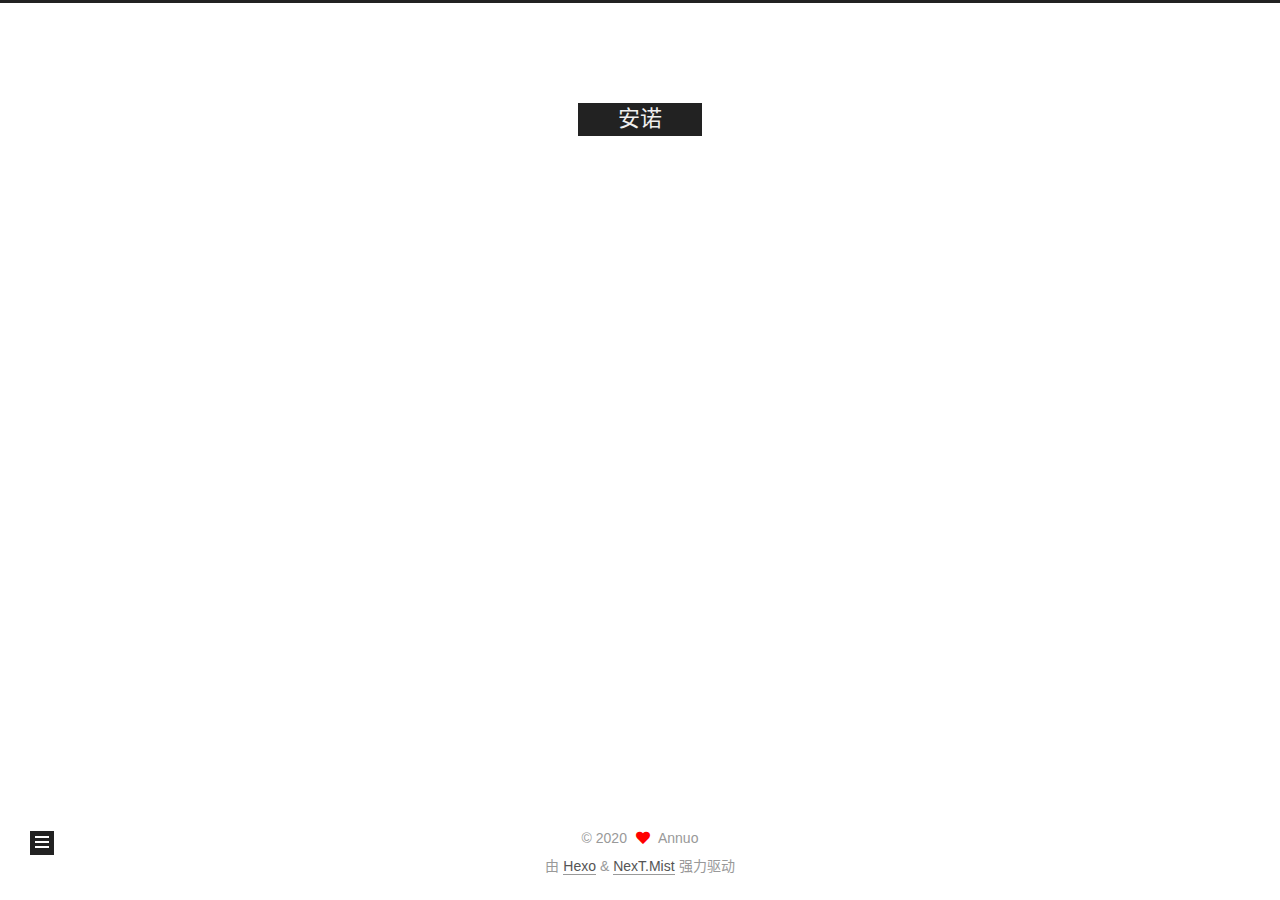
<file: archives/index.html>
<!DOCTYPE html>
<html lang="zh-CN">
<head>
  <meta charset="UTF-8">
<meta name="viewport" content="width=device-width, initial-scale=1, maximum-scale=2">
<meta name="theme-color" content="#222">
<meta name="generator" content="Hexo 4.2.1">
  <link rel="apple-touch-icon" sizes="180x180" href="/images/apple-touch-icon-next.png">
  <link rel="icon" type="image/png" sizes="32x32" href="/images/favicon-32x32-next.png">
  <link rel="icon" type="image/png" sizes="16x16" href="/images/favicon-16x16-next.png">
  <link rel="mask-icon" href="/images/logo.svg" color="#222">

<link rel="stylesheet" href="/css/main.css">


<link rel="stylesheet" href="/lib/font-awesome/css/all.min.css">

<script id="hexo-configurations">
    var NexT = window.NexT || {};
    var CONFIG = {"hostname":"yoursite.com","root":"/","scheme":"Mist","version":"7.8.0","exturl":false,"sidebar":{"position":"left","display":"post","padding":18,"offset":12,"onmobile":false},"copycode":{"enable":false,"show_result":false,"style":null},"back2top":{"enable":true,"sidebar":false,"scrollpercent":false},"bookmark":{"enable":false,"color":"#222","save":"auto"},"fancybox":false,"mediumzoom":false,"lazyload":false,"pangu":false,"comments":{"style":"tabs","active":null,"storage":true,"lazyload":false,"nav":null},"algolia":{"hits":{"per_page":10},"labels":{"input_placeholder":"Search for Posts","hits_empty":"We didn't find any results for the search: ${query}","hits_stats":"${hits} results found in ${time} ms"}},"localsearch":{"enable":false,"trigger":"auto","top_n_per_article":1,"unescape":false,"preload":false},"motion":{"enable":true,"async":false,"transition":{"post_block":"fadeIn","post_header":"slideDownIn","post_body":"slideDownIn","coll_header":"slideLeftIn","sidebar":"slideUpIn"}},"path":"search.xml"};
  </script>

  <meta name="description" content="Annuo&#39;s blogs">
<meta property="og:type" content="website">
<meta property="og:title" content="安诺">
<meta property="og:url" content="http://yoursite.com/archives/index.html">
<meta property="og:site_name" content="安诺">
<meta property="og:description" content="Annuo&#39;s blogs">
<meta property="og:locale" content="zh_CN">
<meta property="article:author" content="Annuo">
<meta name="twitter:card" content="summary">

<link rel="canonical" href="http://yoursite.com/archives/">


<script id="page-configurations">
  // https://hexo.io/docs/variables.html
  CONFIG.page = {
    sidebar: "",
    isHome : false,
    isPost : false,
    lang   : 'zh-CN'
  };
</script>

  <title>归档 | 安诺</title>
  






  <noscript>
  <style>
  .use-motion .brand,
  .use-motion .menu-item,
  .sidebar-inner,
  .use-motion .post-block,
  .use-motion .pagination,
  .use-motion .comments,
  .use-motion .post-header,
  .use-motion .post-body,
  .use-motion .collection-header { opacity: initial; }

  .use-motion .site-title,
  .use-motion .site-subtitle {
    opacity: initial;
    top: initial;
  }

  .use-motion .logo-line-before i { left: initial; }
  .use-motion .logo-line-after i { right: initial; }
  </style>
</noscript>

</head>

<body itemscope itemtype="http://schema.org/WebPage">
  <div class="container use-motion">
    <div class="headband"></div>

    <header class="header" itemscope itemtype="http://schema.org/WPHeader">
      <div class="header-inner"><div class="site-brand-container">
  <div class="site-nav-toggle">
    <div class="toggle" aria-label="切换导航栏">
      <span class="toggle-line toggle-line-first"></span>
      <span class="toggle-line toggle-line-middle"></span>
      <span class="toggle-line toggle-line-last"></span>
    </div>
  </div>

  <div class="site-meta">

    <a href="/" class="brand" rel="start">
      <span class="logo-line-before"><i></i></span>
      <h1 class="site-title">安诺</h1>
      <span class="logo-line-after"><i></i></span>
    </a>
  </div>

  <div class="site-nav-right">
    <div class="toggle popup-trigger">
    </div>
  </div>
</div>




<nav class="site-nav">
  <ul id="menu" class="main-menu menu">
        <li class="menu-item menu-item-home">

    <a href="/" rel="section"><i class="fa fa-home fa-fw"></i>首页</a>

  </li>
        <li class="menu-item menu-item-about">

    <a href="/about/" rel="section"><i class="fa fa-user fa-fw"></i>关于</a>

  </li>
        <li class="menu-item menu-item-tags">

    <a href="/tags/" rel="section"><i class="fa fa-tags fa-fw"></i>标签</a>

  </li>
        <li class="menu-item menu-item-categories">

    <a href="/categories/" rel="section"><i class="fa fa-th fa-fw"></i>分类</a>

  </li>
        <li class="menu-item menu-item-archives">

    <a href="/archives/" rel="section"><i class="fa fa-archive fa-fw"></i>归档</a>

  </li>
        <li class="menu-item menu-item-schedule">

    <a href="/schedule/" rel="section"><i class="fa fa-calendar fa-fw"></i>日程表</a>

  </li>
        <li class="menu-item menu-item-sitemap">

    <a href="/sitemap.xml" rel="section"><i class="fa fa-sitemap fa-fw"></i>站点地图</a>

  </li>
        <li class="menu-item menu-item-commonweal">

    <a href="/404/" rel="section"><i class="fa fa-heartbeat fa-fw"></i>公益 404</a>

  </li>
  </ul>
</nav>




</div>
    </header>

    
  <div class="back-to-top">
    <i class="fa fa-arrow-up"></i>
    <span>0%</span>
  </div>


    <main class="main">
      <div class="main-inner">
        <div class="content-wrap">
          

          <div class="content archive">
            

  
  
  
  <div class="post-block">
    <div class="posts-collapse">
      <div class="collection-title">
        <span class="collection-header">嗯..! 目前共计 1 篇日志。 继续努力。</span>
      </div>

      
    <div class="collection-year">
      <span class="collection-header">2020</span>
    </div>

  <article itemscope itemtype="http://schema.org/Article">
    <header class="post-header">

      <div class="post-meta">
        <time itemprop="dateCreated"
              datetime="2020-07-15T14:08:17+08:00"
              content="2020-07-15">
          07-15
        </time>
      </div>

      <div class="post-title">
          <a class="post-title-link" href="/2020/07/15/flutter%E5%B0%8F%E6%8A%80%E5%B7%A7/" itemprop="url">
            <span itemprop="name">flutter小技巧(译)</span>
          </a>
      </div>

    </header>
  </article>


    </div>
  </div>
  
  
  

  



          </div>
          

<script>
  window.addEventListener('tabs:register', () => {
    let { activeClass } = CONFIG.comments;
    if (CONFIG.comments.storage) {
      activeClass = localStorage.getItem('comments_active') || activeClass;
    }
    if (activeClass) {
      let activeTab = document.querySelector(`a[href="#comment-${activeClass}"]`);
      if (activeTab) {
        activeTab.click();
      }
    }
  });
  if (CONFIG.comments.storage) {
    window.addEventListener('tabs:click', event => {
      if (!event.target.matches('.tabs-comment .tab-content .tab-pane')) return;
      let commentClass = event.target.classList[1];
      localStorage.setItem('comments_active', commentClass);
    });
  }
</script>

        </div>
          
  
  <div class="toggle sidebar-toggle">
    <span class="toggle-line toggle-line-first"></span>
    <span class="toggle-line toggle-line-middle"></span>
    <span class="toggle-line toggle-line-last"></span>
  </div>

  <aside class="sidebar">
    <div class="sidebar-inner">

      <ul class="sidebar-nav motion-element">
        <li class="sidebar-nav-toc">
          文章目录
        </li>
        <li class="sidebar-nav-overview">
          站点概览
        </li>
      </ul>

      <!--noindex-->
      <div class="post-toc-wrap sidebar-panel">
      </div>
      <!--/noindex-->

      <div class="site-overview-wrap sidebar-panel">
        <div class="site-author motion-element" itemprop="author" itemscope itemtype="http://schema.org/Person">
  <p class="site-author-name" itemprop="name">Annuo</p>
  <div class="site-description" itemprop="description">Annuo's blogs</div>
</div>
<div class="site-state-wrap motion-element">
  <nav class="site-state">
      <div class="site-state-item site-state-posts">
          <a href="/archives/">
        
          <span class="site-state-item-count">1</span>
          <span class="site-state-item-name">日志</span>
        </a>
      </div>
  </nav>
</div>
  <div class="links-of-author motion-element">
      <span class="links-of-author-item">
        <a href="https://github.com/haoqiangyu" title="GitHub → https:&#x2F;&#x2F;github.com&#x2F;haoqiangyu" rel="noopener" target="_blank"><i class="fab fa-github fa-fw"></i></a>
      </span>
      <span class="links-of-author-item">
        <a href="mailto:1140530652@qq.com" title="E-Mail → mailto:1140530652@qq.com" rel="noopener" target="_blank"><i class="fa fa-envelope fa-fw"></i></a>
      </span>
  </div>



      </div>

    </div>
  </aside>
  <div id="sidebar-dimmer"></div>


      </div>
    </main>

    <footer class="footer">
      <div class="footer-inner">
        

        

<div class="copyright">
  
  &copy; 
  <span itemprop="copyrightYear">2020</span>
  <span class="with-love">
    <i class="fa fa-heart"></i>
  </span>
  <span class="author" itemprop="copyrightHolder">Annuo</span>
</div>
  <div class="powered-by">由 <a href="https://hexo.io/" class="theme-link" rel="noopener" target="_blank">Hexo</a> & <a href="https://mist.theme-next.org/" class="theme-link" rel="noopener" target="_blank">NexT.Mist</a> 强力驱动
  </div>

        








      </div>
    </footer>
  </div>

  
  <script src="/lib/anime.min.js"></script>
  <script src="/lib/velocity/velocity.min.js"></script>
  <script src="/lib/velocity/velocity.ui.min.js"></script>

<script src="/js/utils.js"></script>

<script src="/js/motion.js"></script>


<script src="/js/schemes/muse.js"></script>


<script src="/js/next-boot.js"></script>




  















  

  

</body>
</html>
</file>
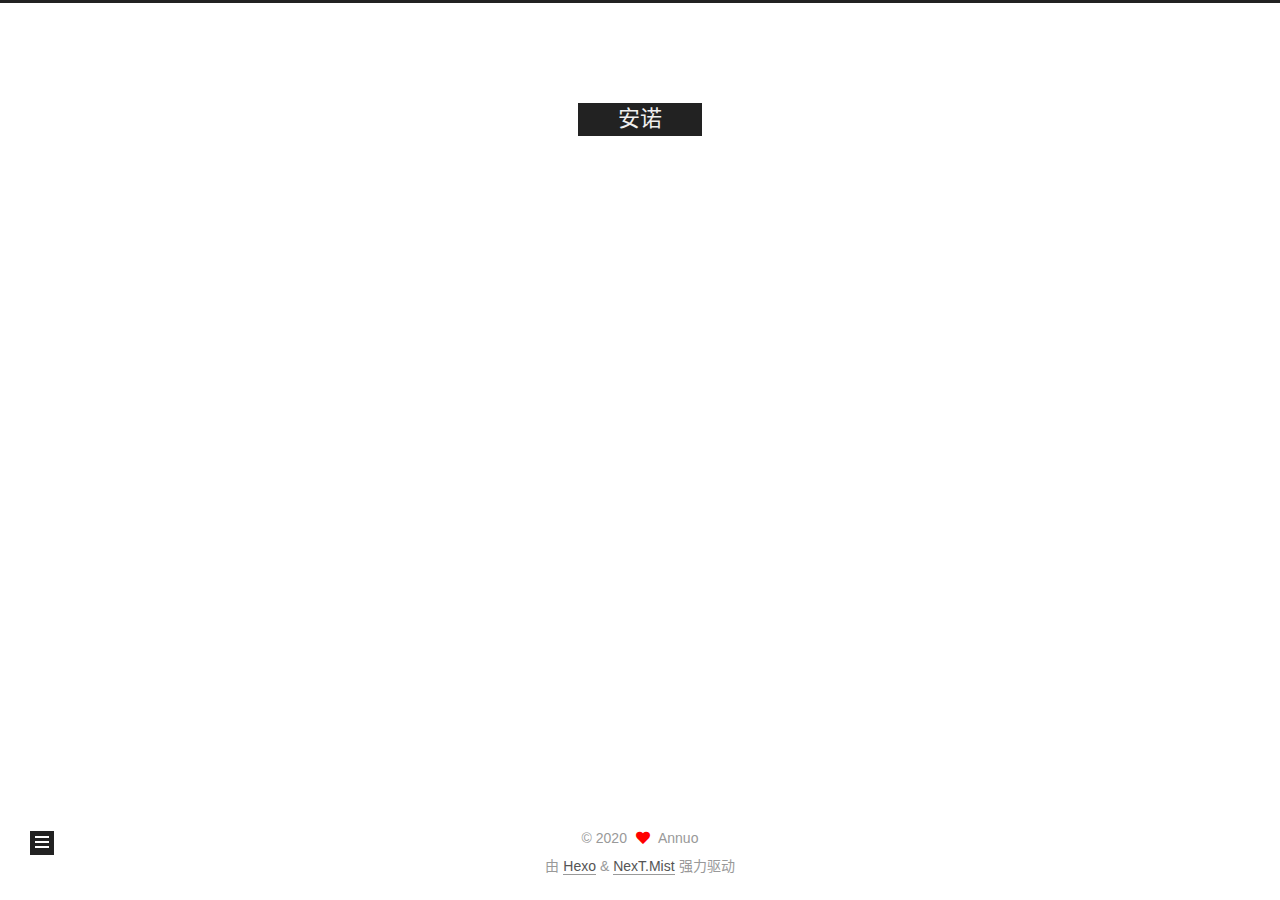
<file: archives/2020/index.html>
<!DOCTYPE html>
<html lang="zh-CN">
<head>
  <meta charset="UTF-8">
<meta name="viewport" content="width=device-width, initial-scale=1, maximum-scale=2">
<meta name="theme-color" content="#222">
<meta name="generator" content="Hexo 4.2.1">
  <link rel="apple-touch-icon" sizes="180x180" href="/images/apple-touch-icon-next.png">
  <link rel="icon" type="image/png" sizes="32x32" href="/images/favicon-32x32-next.png">
  <link rel="icon" type="image/png" sizes="16x16" href="/images/favicon-16x16-next.png">
  <link rel="mask-icon" href="/images/logo.svg" color="#222">

<link rel="stylesheet" href="/css/main.css">


<link rel="stylesheet" href="/lib/font-awesome/css/all.min.css">

<script id="hexo-configurations">
    var NexT = window.NexT || {};
    var CONFIG = {"hostname":"yoursite.com","root":"/","scheme":"Mist","version":"7.8.0","exturl":false,"sidebar":{"position":"left","display":"post","padding":18,"offset":12,"onmobile":false},"copycode":{"enable":false,"show_result":false,"style":null},"back2top":{"enable":true,"sidebar":false,"scrollpercent":false},"bookmark":{"enable":false,"color":"#222","save":"auto"},"fancybox":false,"mediumzoom":false,"lazyload":false,"pangu":false,"comments":{"style":"tabs","active":null,"storage":true,"lazyload":false,"nav":null},"algolia":{"hits":{"per_page":10},"labels":{"input_placeholder":"Search for Posts","hits_empty":"We didn't find any results for the search: ${query}","hits_stats":"${hits} results found in ${time} ms"}},"localsearch":{"enable":false,"trigger":"auto","top_n_per_article":1,"unescape":false,"preload":false},"motion":{"enable":true,"async":false,"transition":{"post_block":"fadeIn","post_header":"slideDownIn","post_body":"slideDownIn","coll_header":"slideLeftIn","sidebar":"slideUpIn"}},"path":"search.xml"};
  </script>

  <meta name="description" content="Annuo&#39;s blogs">
<meta property="og:type" content="website">
<meta property="og:title" content="安诺">
<meta property="og:url" content="http://yoursite.com/archives/2020/index.html">
<meta property="og:site_name" content="安诺">
<meta property="og:description" content="Annuo&#39;s blogs">
<meta property="og:locale" content="zh_CN">
<meta property="article:author" content="Annuo">
<meta name="twitter:card" content="summary">

<link rel="canonical" href="http://yoursite.com/archives/2020/">


<script id="page-configurations">
  // https://hexo.io/docs/variables.html
  CONFIG.page = {
    sidebar: "",
    isHome : false,
    isPost : false,
    lang   : 'zh-CN'
  };
</script>

  <title>归档 | 安诺</title>
  






  <noscript>
  <style>
  .use-motion .brand,
  .use-motion .menu-item,
  .sidebar-inner,
  .use-motion .post-block,
  .use-motion .pagination,
  .use-motion .comments,
  .use-motion .post-header,
  .use-motion .post-body,
  .use-motion .collection-header { opacity: initial; }

  .use-motion .site-title,
  .use-motion .site-subtitle {
    opacity: initial;
    top: initial;
  }

  .use-motion .logo-line-before i { left: initial; }
  .use-motion .logo-line-after i { right: initial; }
  </style>
</noscript>

</head>

<body itemscope itemtype="http://schema.org/WebPage">
  <div class="container use-motion">
    <div class="headband"></div>

    <header class="header" itemscope itemtype="http://schema.org/WPHeader">
      <div class="header-inner"><div class="site-brand-container">
  <div class="site-nav-toggle">
    <div class="toggle" aria-label="切换导航栏">
      <span class="toggle-line toggle-line-first"></span>
      <span class="toggle-line toggle-line-middle"></span>
      <span class="toggle-line toggle-line-last"></span>
    </div>
  </div>

  <div class="site-meta">

    <a href="/" class="brand" rel="start">
      <span class="logo-line-before"><i></i></span>
      <h1 class="site-title">安诺</h1>
      <span class="logo-line-after"><i></i></span>
    </a>
  </div>

  <div class="site-nav-right">
    <div class="toggle popup-trigger">
    </div>
  </div>
</div>




<nav class="site-nav">
  <ul id="menu" class="main-menu menu">
        <li class="menu-item menu-item-home">

    <a href="/" rel="section"><i class="fa fa-home fa-fw"></i>首页</a>

  </li>
        <li class="menu-item menu-item-about">

    <a href="/about/" rel="section"><i class="fa fa-user fa-fw"></i>关于</a>

  </li>
        <li class="menu-item menu-item-tags">

    <a href="/tags/" rel="section"><i class="fa fa-tags fa-fw"></i>标签</a>

  </li>
        <li class="menu-item menu-item-categories">

    <a href="/categories/" rel="section"><i class="fa fa-th fa-fw"></i>分类</a>

  </li>
        <li class="menu-item menu-item-archives">

    <a href="/archives/" rel="section"><i class="fa fa-archive fa-fw"></i>归档</a>

  </li>
        <li class="menu-item menu-item-schedule">

    <a href="/schedule/" rel="section"><i class="fa fa-calendar fa-fw"></i>日程表</a>

  </li>
        <li class="menu-item menu-item-sitemap">

    <a href="/sitemap.xml" rel="section"><i class="fa fa-sitemap fa-fw"></i>站点地图</a>

  </li>
        <li class="menu-item menu-item-commonweal">

    <a href="/404/" rel="section"><i class="fa fa-heartbeat fa-fw"></i>公益 404</a>

  </li>
  </ul>
</nav>




</div>
    </header>

    
  <div class="back-to-top">
    <i class="fa fa-arrow-up"></i>
    <span>0%</span>
  </div>


    <main class="main">
      <div class="main-inner">
        <div class="content-wrap">
          

          <div class="content archive">
            

  
  
  
  <div class="post-block">
    <div class="posts-collapse">
      <div class="collection-title">
        <span class="collection-header">嗯..! 目前共计 1 篇日志。 继续努力。</span>
      </div>

      
    <div class="collection-year">
      <span class="collection-header">2020</span>
    </div>

  <article itemscope itemtype="http://schema.org/Article">
    <header class="post-header">

      <div class="post-meta">
        <time itemprop="dateCreated"
              datetime="2020-07-15T14:08:17+08:00"
              content="2020-07-15">
          07-15
        </time>
      </div>

      <div class="post-title">
          <a class="post-title-link" href="/2020/07/15/flutter%E5%B0%8F%E6%8A%80%E5%B7%A7/" itemprop="url">
            <span itemprop="name">flutter小技巧(译)</span>
          </a>
      </div>

    </header>
  </article>


    </div>
  </div>
  
  
  

  



          </div>
          

<script>
  window.addEventListener('tabs:register', () => {
    let { activeClass } = CONFIG.comments;
    if (CONFIG.comments.storage) {
      activeClass = localStorage.getItem('comments_active') || activeClass;
    }
    if (activeClass) {
      let activeTab = document.querySelector(`a[href="#comment-${activeClass}"]`);
      if (activeTab) {
        activeTab.click();
      }
    }
  });
  if (CONFIG.comments.storage) {
    window.addEventListener('tabs:click', event => {
      if (!event.target.matches('.tabs-comment .tab-content .tab-pane')) return;
      let commentClass = event.target.classList[1];
      localStorage.setItem('comments_active', commentClass);
    });
  }
</script>

        </div>
          
  
  <div class="toggle sidebar-toggle">
    <span class="toggle-line toggle-line-first"></span>
    <span class="toggle-line toggle-line-middle"></span>
    <span class="toggle-line toggle-line-last"></span>
  </div>

  <aside class="sidebar">
    <div class="sidebar-inner">

      <ul class="sidebar-nav motion-element">
        <li class="sidebar-nav-toc">
          文章目录
        </li>
        <li class="sidebar-nav-overview">
          站点概览
        </li>
      </ul>

      <!--noindex-->
      <div class="post-toc-wrap sidebar-panel">
      </div>
      <!--/noindex-->

      <div class="site-overview-wrap sidebar-panel">
        <div class="site-author motion-element" itemprop="author" itemscope itemtype="http://schema.org/Person">
  <p class="site-author-name" itemprop="name">Annuo</p>
  <div class="site-description" itemprop="description">Annuo's blogs</div>
</div>
<div class="site-state-wrap motion-element">
  <nav class="site-state">
      <div class="site-state-item site-state-posts">
          <a href="/archives/">
        
          <span class="site-state-item-count">1</span>
          <span class="site-state-item-name">日志</span>
        </a>
      </div>
  </nav>
</div>
  <div class="links-of-author motion-element">
      <span class="links-of-author-item">
        <a href="https://github.com/haoqiangyu" title="GitHub → https:&#x2F;&#x2F;github.com&#x2F;haoqiangyu" rel="noopener" target="_blank"><i class="fab fa-github fa-fw"></i></a>
      </span>
      <span class="links-of-author-item">
        <a href="mailto:1140530652@qq.com" title="E-Mail → mailto:1140530652@qq.com" rel="noopener" target="_blank"><i class="fa fa-envelope fa-fw"></i></a>
      </span>
  </div>



      </div>

    </div>
  </aside>
  <div id="sidebar-dimmer"></div>


      </div>
    </main>

    <footer class="footer">
      <div class="footer-inner">
        

        

<div class="copyright">
  
  &copy; 
  <span itemprop="copyrightYear">2020</span>
  <span class="with-love">
    <i class="fa fa-heart"></i>
  </span>
  <span class="author" itemprop="copyrightHolder">Annuo</span>
</div>
  <div class="powered-by">由 <a href="https://hexo.io/" class="theme-link" rel="noopener" target="_blank">Hexo</a> & <a href="https://mist.theme-next.org/" class="theme-link" rel="noopener" target="_blank">NexT.Mist</a> 强力驱动
  </div>

        








      </div>
    </footer>
  </div>

  
  <script src="/lib/anime.min.js"></script>
  <script src="/lib/velocity/velocity.min.js"></script>
  <script src="/lib/velocity/velocity.ui.min.js"></script>

<script src="/js/utils.js"></script>

<script src="/js/motion.js"></script>


<script src="/js/schemes/muse.js"></script>


<script src="/js/next-boot.js"></script>




  















  

  

</body>
</html>
</file>
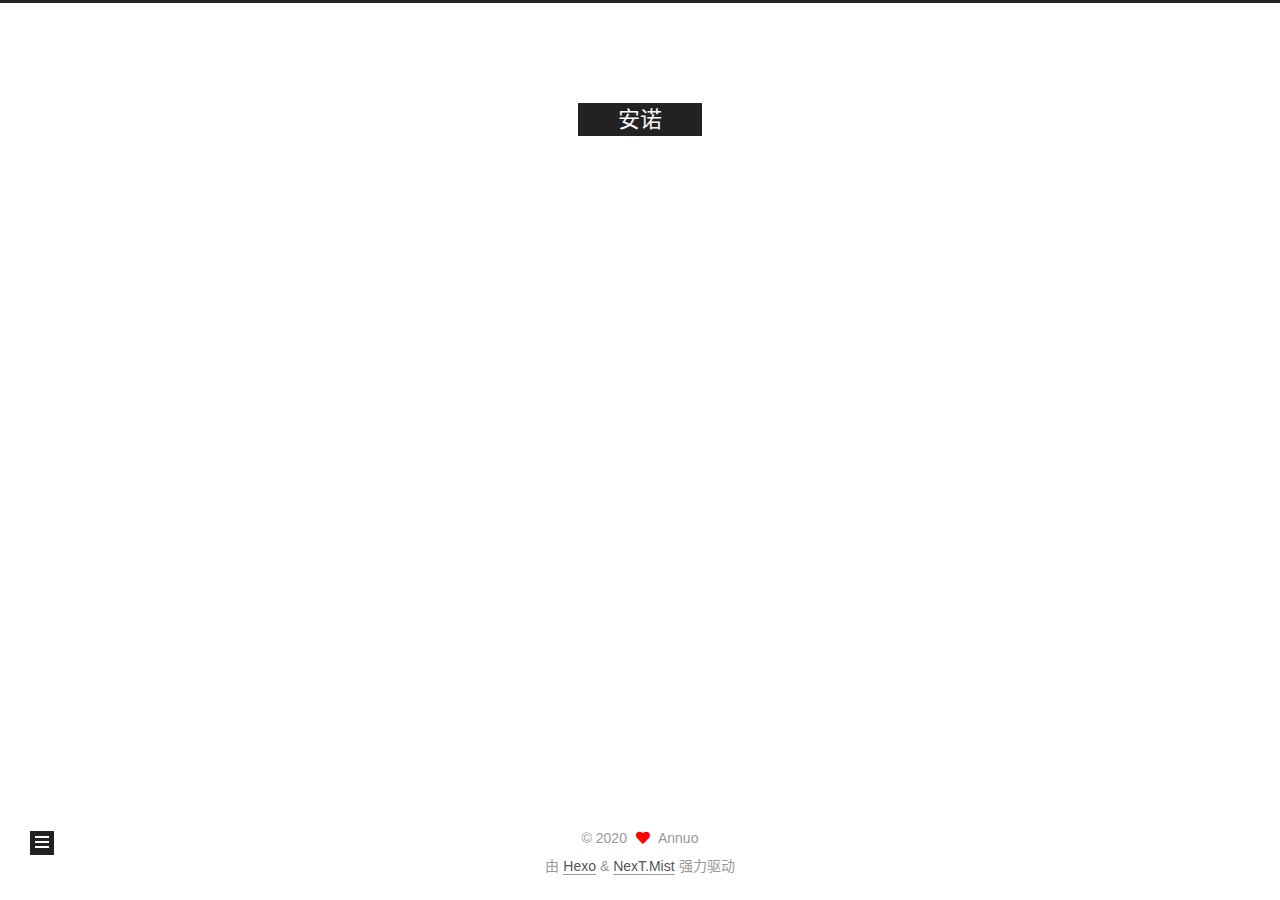
<file: archives/2020/07/index.html>
<!DOCTYPE html>
<html lang="zh-CN">
<head>
  <meta charset="UTF-8">
<meta name="viewport" content="width=device-width, initial-scale=1, maximum-scale=2">
<meta name="theme-color" content="#222">
<meta name="generator" content="Hexo 4.2.1">
  <link rel="apple-touch-icon" sizes="180x180" href="/images/apple-touch-icon-next.png">
  <link rel="icon" type="image/png" sizes="32x32" href="/images/favicon-32x32-next.png">
  <link rel="icon" type="image/png" sizes="16x16" href="/images/favicon-16x16-next.png">
  <link rel="mask-icon" href="/images/logo.svg" color="#222">

<link rel="stylesheet" href="/css/main.css">


<link rel="stylesheet" href="/lib/font-awesome/css/all.min.css">

<script id="hexo-configurations">
    var NexT = window.NexT || {};
    var CONFIG = {"hostname":"yoursite.com","root":"/","scheme":"Mist","version":"7.8.0","exturl":false,"sidebar":{"position":"left","display":"post","padding":18,"offset":12,"onmobile":false},"copycode":{"enable":false,"show_result":false,"style":null},"back2top":{"enable":true,"sidebar":false,"scrollpercent":false},"bookmark":{"enable":false,"color":"#222","save":"auto"},"fancybox":false,"mediumzoom":false,"lazyload":false,"pangu":false,"comments":{"style":"tabs","active":null,"storage":true,"lazyload":false,"nav":null},"algolia":{"hits":{"per_page":10},"labels":{"input_placeholder":"Search for Posts","hits_empty":"We didn't find any results for the search: ${query}","hits_stats":"${hits} results found in ${time} ms"}},"localsearch":{"enable":false,"trigger":"auto","top_n_per_article":1,"unescape":false,"preload":false},"motion":{"enable":true,"async":false,"transition":{"post_block":"fadeIn","post_header":"slideDownIn","post_body":"slideDownIn","coll_header":"slideLeftIn","sidebar":"slideUpIn"}},"path":"search.xml"};
  </script>

  <meta name="description" content="Annuo&#39;s blogs">
<meta property="og:type" content="website">
<meta property="og:title" content="安诺">
<meta property="og:url" content="http://yoursite.com/archives/2020/07/index.html">
<meta property="og:site_name" content="安诺">
<meta property="og:description" content="Annuo&#39;s blogs">
<meta property="og:locale" content="zh_CN">
<meta property="article:author" content="Annuo">
<meta name="twitter:card" content="summary">

<link rel="canonical" href="http://yoursite.com/archives/2020/07/">


<script id="page-configurations">
  // https://hexo.io/docs/variables.html
  CONFIG.page = {
    sidebar: "",
    isHome : false,
    isPost : false,
    lang   : 'zh-CN'
  };
</script>

  <title>归档 | 安诺</title>
  






  <noscript>
  <style>
  .use-motion .brand,
  .use-motion .menu-item,
  .sidebar-inner,
  .use-motion .post-block,
  .use-motion .pagination,
  .use-motion .comments,
  .use-motion .post-header,
  .use-motion .post-body,
  .use-motion .collection-header { opacity: initial; }

  .use-motion .site-title,
  .use-motion .site-subtitle {
    opacity: initial;
    top: initial;
  }

  .use-motion .logo-line-before i { left: initial; }
  .use-motion .logo-line-after i { right: initial; }
  </style>
</noscript>

</head>

<body itemscope itemtype="http://schema.org/WebPage">
  <div class="container use-motion">
    <div class="headband"></div>

    <header class="header" itemscope itemtype="http://schema.org/WPHeader">
      <div class="header-inner"><div class="site-brand-container">
  <div class="site-nav-toggle">
    <div class="toggle" aria-label="切换导航栏">
      <span class="toggle-line toggle-line-first"></span>
      <span class="toggle-line toggle-line-middle"></span>
      <span class="toggle-line toggle-line-last"></span>
    </div>
  </div>

  <div class="site-meta">

    <a href="/" class="brand" rel="start">
      <span class="logo-line-before"><i></i></span>
      <h1 class="site-title">安诺</h1>
      <span class="logo-line-after"><i></i></span>
    </a>
  </div>

  <div class="site-nav-right">
    <div class="toggle popup-trigger">
    </div>
  </div>
</div>




<nav class="site-nav">
  <ul id="menu" class="main-menu menu">
        <li class="menu-item menu-item-home">

    <a href="/" rel="section"><i class="fa fa-home fa-fw"></i>首页</a>

  </li>
        <li class="menu-item menu-item-about">

    <a href="/about/" rel="section"><i class="fa fa-user fa-fw"></i>关于</a>

  </li>
        <li class="menu-item menu-item-tags">

    <a href="/tags/" rel="section"><i class="fa fa-tags fa-fw"></i>标签</a>

  </li>
        <li class="menu-item menu-item-categories">

    <a href="/categories/" rel="section"><i class="fa fa-th fa-fw"></i>分类</a>

  </li>
        <li class="menu-item menu-item-archives">

    <a href="/archives/" rel="section"><i class="fa fa-archive fa-fw"></i>归档</a>

  </li>
        <li class="menu-item menu-item-schedule">

    <a href="/schedule/" rel="section"><i class="fa fa-calendar fa-fw"></i>日程表</a>

  </li>
        <li class="menu-item menu-item-sitemap">

    <a href="/sitemap.xml" rel="section"><i class="fa fa-sitemap fa-fw"></i>站点地图</a>

  </li>
        <li class="menu-item menu-item-commonweal">

    <a href="/404/" rel="section"><i class="fa fa-heartbeat fa-fw"></i>公益 404</a>

  </li>
  </ul>
</nav>




</div>
    </header>

    
  <div class="back-to-top">
    <i class="fa fa-arrow-up"></i>
    <span>0%</span>
  </div>


    <main class="main">
      <div class="main-inner">
        <div class="content-wrap">
          

          <div class="content archive">
            

  
  
  
  <div class="post-block">
    <div class="posts-collapse">
      <div class="collection-title">
        <span class="collection-header">嗯..! 目前共计 1 篇日志。 继续努力。</span>
      </div>

      
    <div class="collection-year">
      <span class="collection-header">2020</span>
    </div>

  <article itemscope itemtype="http://schema.org/Article">
    <header class="post-header">

      <div class="post-meta">
        <time itemprop="dateCreated"
              datetime="2020-07-15T14:08:17+08:00"
              content="2020-07-15">
          07-15
        </time>
      </div>

      <div class="post-title">
          <a class="post-title-link" href="/2020/07/15/flutter%E5%B0%8F%E6%8A%80%E5%B7%A7/" itemprop="url">
            <span itemprop="name">flutter小技巧(译)</span>
          </a>
      </div>

    </header>
  </article>


    </div>
  </div>
  
  
  

  



          </div>
          

<script>
  window.addEventListener('tabs:register', () => {
    let { activeClass } = CONFIG.comments;
    if (CONFIG.comments.storage) {
      activeClass = localStorage.getItem('comments_active') || activeClass;
    }
    if (activeClass) {
      let activeTab = document.querySelector(`a[href="#comment-${activeClass}"]`);
      if (activeTab) {
        activeTab.click();
      }
    }
  });
  if (CONFIG.comments.storage) {
    window.addEventListener('tabs:click', event => {
      if (!event.target.matches('.tabs-comment .tab-content .tab-pane')) return;
      let commentClass = event.target.classList[1];
      localStorage.setItem('comments_active', commentClass);
    });
  }
</script>

        </div>
          
  
  <div class="toggle sidebar-toggle">
    <span class="toggle-line toggle-line-first"></span>
    <span class="toggle-line toggle-line-middle"></span>
    <span class="toggle-line toggle-line-last"></span>
  </div>

  <aside class="sidebar">
    <div class="sidebar-inner">

      <ul class="sidebar-nav motion-element">
        <li class="sidebar-nav-toc">
          文章目录
        </li>
        <li class="sidebar-nav-overview">
          站点概览
        </li>
      </ul>

      <!--noindex-->
      <div class="post-toc-wrap sidebar-panel">
      </div>
      <!--/noindex-->

      <div class="site-overview-wrap sidebar-panel">
        <div class="site-author motion-element" itemprop="author" itemscope itemtype="http://schema.org/Person">
  <p class="site-author-name" itemprop="name">Annuo</p>
  <div class="site-description" itemprop="description">Annuo's blogs</div>
</div>
<div class="site-state-wrap motion-element">
  <nav class="site-state">
      <div class="site-state-item site-state-posts">
          <a href="/archives/">
        
          <span class="site-state-item-count">1</span>
          <span class="site-state-item-name">日志</span>
        </a>
      </div>
  </nav>
</div>
  <div class="links-of-author motion-element">
      <span class="links-of-author-item">
        <a href="https://github.com/haoqiangyu" title="GitHub → https:&#x2F;&#x2F;github.com&#x2F;haoqiangyu" rel="noopener" target="_blank"><i class="fab fa-github fa-fw"></i></a>
      </span>
      <span class="links-of-author-item">
        <a href="mailto:1140530652@qq.com" title="E-Mail → mailto:1140530652@qq.com" rel="noopener" target="_blank"><i class="fa fa-envelope fa-fw"></i></a>
      </span>
  </div>



      </div>

    </div>
  </aside>
  <div id="sidebar-dimmer"></div>


      </div>
    </main>

    <footer class="footer">
      <div class="footer-inner">
        

        

<div class="copyright">
  
  &copy; 
  <span itemprop="copyrightYear">2020</span>
  <span class="with-love">
    <i class="fa fa-heart"></i>
  </span>
  <span class="author" itemprop="copyrightHolder">Annuo</span>
</div>
  <div class="powered-by">由 <a href="https://hexo.io/" class="theme-link" rel="noopener" target="_blank">Hexo</a> & <a href="https://mist.theme-next.org/" class="theme-link" rel="noopener" target="_blank">NexT.Mist</a> 强力驱动
  </div>

        








      </div>
    </footer>
  </div>

  
  <script src="/lib/anime.min.js"></script>
  <script src="/lib/velocity/velocity.min.js"></script>
  <script src="/lib/velocity/velocity.ui.min.js"></script>

<script src="/js/utils.js"></script>

<script src="/js/motion.js"></script>


<script src="/js/schemes/muse.js"></script>


<script src="/js/next-boot.js"></script>




  















  

  

</body>
</html>
</file>
<file: css/main.css>
:root {
  --body-bg-color: #fff;
  --content-bg-color: #fff;
  --card-bg-color: #f5f5f5;
  --text-color: #555;
  --blockquote-color: #666;
  --link-color: #555;
  --link-hover-color: #222;
  --brand-color: #fff;
  --brand-hover-color: #fff;
  --table-row-odd-bg-color: #f9f9f9;
  --table-row-hover-bg-color: #f5f5f5;
  --menu-item-bg-color: #f5f5f5;
  --btn-default-bg: #222;
  --btn-default-color: #fff;
  --btn-default-border-color: #222;
  --btn-default-hover-bg: #fff;
  --btn-default-hover-color: #222;
  --btn-default-hover-border-color: #222;
}
html {
  line-height: 1.15; /* 1 */
  -webkit-text-size-adjust: 100%; /* 2 */
}
body {
  margin: 0;
}
main {
  display: block;
}
h1 {
  font-size: 2em;
  margin: 0.67em 0;
}
hr {
  box-sizing: content-box; /* 1 */
  height: 0; /* 1 */
  overflow: visible; /* 2 */
}
pre {
  font-family: monospace, monospace; /* 1 */
  font-size: 1em; /* 2 */
}
a {
  background: transparent;
}
abbr[title] {
  border-bottom: none; /* 1 */
  text-decoration: underline; /* 2 */
  text-decoration: underline dotted; /* 2 */
}
b,
strong {
  font-weight: bolder;
}
code,
kbd,
samp {
  font-family: monospace, monospace; /* 1 */
  font-size: 1em; /* 2 */
}
small {
  font-size: 80%;
}
sub,
sup {
  font-size: 75%;
  line-height: 0;
  position: relative;
  vertical-align: baseline;
}
sub {
  bottom: -0.25em;
}
sup {
  top: -0.5em;
}
img {
  border-style: none;
}
button,
input,
optgroup,
select,
textarea {
  font-family: inherit; /* 1 */
  font-size: 100%; /* 1 */
  line-height: 1.15; /* 1 */
  margin: 0; /* 2 */
}
button,
input {
/* 1 */
  overflow: visible;
}
button,
select {
/* 1 */
  text-transform: none;
}
button,
[type='button'],
[type='reset'],
[type='submit'] {
  -webkit-appearance: button;
}
button::-moz-focus-inner,
[type='button']::-moz-focus-inner,
[type='reset']::-moz-focus-inner,
[type='submit']::-moz-focus-inner {
  border-style: none;
  padding: 0;
}
button:-moz-focusring,
[type='button']:-moz-focusring,
[type='reset']:-moz-focusring,
[type='submit']:-moz-focusring {
  outline: 1px dotted ButtonText;
}
fieldset {
  padding: 0.35em 0.75em 0.625em;
}
legend {
  box-sizing: border-box; /* 1 */
  color: inherit; /* 2 */
  display: table; /* 1 */
  max-width: 100%; /* 1 */
  padding: 0; /* 3 */
  white-space: normal; /* 1 */
}
progress {
  vertical-align: baseline;
}
textarea {
  overflow: auto;
}
[type='checkbox'],
[type='radio'] {
  box-sizing: border-box; /* 1 */
  padding: 0; /* 2 */
}
[type='number']::-webkit-inner-spin-button,
[type='number']::-webkit-outer-spin-button {
  height: auto;
}
[type='search'] {
  outline-offset: -2px; /* 2 */
  -webkit-appearance: textfield; /* 1 */
}
[type='search']::-webkit-search-decoration {
  -webkit-appearance: none;
}
::-webkit-file-upload-button {
  font: inherit; /* 2 */
  -webkit-appearance: button; /* 1 */
}
details {
  display: block;
}
summary {
  display: list-item;
}
template {
  display: none;
}
[hidden] {
  display: none;
}
::selection {
  background: #262a30;
  color: #eee;
}
html,
body {
  height: 100%;
}
body {
  background: var(--body-bg-color);
  color: var(--text-color);
  font-family: 'Lato', "PingFang SC", "Microsoft YaHei", sans-serif;
  font-size: 1em;
  line-height: 2;
}
@media (max-width: 991px) {
  body {
    padding-left: 0 !important;
    padding-right: 0 !important;
  }
}
h1,
h2,
h3,
h4,
h5,
h6 {
  font-family: 'Lato', "PingFang SC", "Microsoft YaHei", sans-serif;
  font-weight: bold;
  line-height: 1.5;
  margin: 20px 0 15px;
}
h1 {
  font-size: 1.5em;
}
h2 {
  font-size: 1.375em;
}
h3 {
  font-size: 1.25em;
}
h4 {
  font-size: 1.125em;
}
h5 {
  font-size: 1em;
}
h6 {
  font-size: 0.875em;
}
p {
  margin: 0 0 20px 0;
}
a,
span.exturl {
  border-bottom: 1px solid #999;
  color: var(--link-color);
  outline: 0;
  text-decoration: none;
  overflow-wrap: break-word;
  word-wrap: break-word;
  cursor: pointer;
}
a:hover,
span.exturl:hover {
  border-bottom-color: var(--link-hover-color);
  color: var(--link-hover-color);
}
iframe,
img,
video {
  display: block;
  margin-left: auto;
  margin-right: auto;
  max-width: 100%;
}
hr {
  background-image: repeating-linear-gradient(-45deg, #ddd, #ddd 4px, transparent 4px, transparent 8px);
  border: 0;
  height: 3px;
  margin: 40px 0;
}
blockquote {
  border-left: 4px solid #ddd;
  color: var(--blockquote-color);
  margin: 0;
  padding: 0 15px;
}
blockquote cite::before {
  content: '-';
  padding: 0 5px;
}
dt {
  font-weight: bold;
}
dd {
  margin: 0;
  padding: 0;
}
kbd {
  background-color: #f5f5f5;
  background-image: linear-gradient(#eee, #fff, #eee);
  border: 1px solid #ccc;
  border-radius: 0.2em;
  box-shadow: 0.1em 0.1em 0.2em rgba(0,0,0,0.1);
  color: #555;
  font-family: inherit;
  padding: 0.1em 0.3em;
  white-space: nowrap;
}
.table-container {
  overflow: auto;
}
table {
  border-collapse: collapse;
  border-spacing: 0;
  font-size: 0.875em;
  margin: 0 0 20px 0;
  width: 100%;
}
tbody tr:nth-of-type(odd) {
  background: var(--table-row-odd-bg-color);
}
tbody tr:hover {
  background: var(--table-row-hover-bg-color);
}
caption,
th,
td {
  font-weight: normal;
  padding: 8px;
  vertical-align: middle;
}
th,
td {
  border: 1px solid #ddd;
  border-bottom: 3px solid #ddd;
}
th {
  font-weight: 700;
  padding-bottom: 10px;
}
td {
  border-bottom-width: 1px;
}
.btn {
  background: var(--btn-default-bg);
  border: 2px solid var(--btn-default-border-color);
  border-radius: 0;
  color: var(--btn-default-color);
  display: inline-block;
  font-size: 0.875em;
  line-height: 2;
  padding: 0 20px;
  text-decoration: none;
  transition-property: background-color;
  transition-delay: 0s;
  transition-duration: 0.2s;
  transition-timing-function: ease-in-out;
}
.btn:hover {
  background: var(--btn-default-hover-bg);
  border-color: var(--btn-default-hover-border-color);
  color: var(--btn-default-hover-color);
}
.btn + .btn {
  margin: 0 0 8px 8px;
}
.btn .fa-fw {
  text-align: left;
  width: 1.285714285714286em;
}
.toggle {
  line-height: 0;
}
.toggle .toggle-line {
  background: #fff;
  display: inline-block;
  height: 2px;
  left: 0;
  position: relative;
  top: 0;
  transition: all 0.4s;
  vertical-align: top;
  width: 100%;
}
.toggle .toggle-line:not(:first-child) {
  margin-top: 3px;
}
.toggle.toggle-arrow .toggle-line-first {
  left: 50%;
  top: 2px;
  transform: rotate(45deg);
  width: 50%;
}
.toggle.toggle-arrow .toggle-line-middle {
  left: 2px;
  width: 90%;
}
.toggle.toggle-arrow .toggle-line-last {
  left: 50%;
  top: -2px;
  transform: rotate(-45deg);
  width: 50%;
}
.toggle.toggle-close .toggle-line-first {
  transform: rotate(-45deg);
  top: 5px;
}
.toggle.toggle-close .toggle-line-middle {
  opacity: 0;
}
.toggle.toggle-close .toggle-line-last {
  transform: rotate(45deg);
  top: -5px;
}
.highlight,
pre {
  background: #f7f7f7;
  color: #4d4d4c;
  line-height: 1.6;
  margin: 0 auto 20px;
}
pre,
code {
  font-family: consolas, Menlo, monospace, "PingFang SC", "Microsoft YaHei";
}
code {
  background: #eee;
  border-radius: 3px;
  color: #555;
  padding: 2px 4px;
  overflow-wrap: break-word;
  word-wrap: break-word;
}
.highlight *::selection {
  background: #d6d6d6;
}
.highlight pre {
  border: 0;
  margin: 0;
  padding: 10px 0;
}
.highlight table {
  border: 0;
  margin: 0;
  width: auto;
}
.highlight td {
  border: 0;
  padding: 0;
}
.highlight figcaption {
  background: #eff2f3;
  color: #4d4d4c;
  display: flex;
  font-size: 0.875em;
  justify-content: space-between;
  line-height: 1.2;
  padding: 0.5em;
}
.highlight figcaption a {
  color: #4d4d4c;
}
.highlight figcaption a:hover {
  border-bottom-color: #4d4d4c;
}
.highlight .gutter {
  -moz-user-select: none;
  -ms-user-select: none;
  -webkit-user-select: none;
  user-select: none;
}
.highlight .gutter pre {
  background: #eff2f3;
  color: #869194;
  padding-left: 10px;
  padding-right: 10px;
  text-align: right;
}
.highlight .code pre {
  background: #f7f7f7;
  padding-left: 10px;
  width: 100%;
}
.gist table {
  width: auto;
}
.gist table td {
  border: 0;
}
pre {
  overflow: auto;
  padding: 10px;
}
pre code {
  background: none;
  color: #4d4d4c;
  font-size: 0.875em;
  padding: 0;
  text-shadow: none;
}
pre .deletion {
  background: #fdd;
}
pre .addition {
  background: #dfd;
}
pre .meta {
  color: #eab700;
  -moz-user-select: none;
  -ms-user-select: none;
  -webkit-user-select: none;
  user-select: none;
}
pre .comment {
  color: #8e908c;
}
pre .variable,
pre .attribute,
pre .tag,
pre .name,
pre .regexp,
pre .ruby .constant,
pre .xml .tag .title,
pre .xml .pi,
pre .xml .doctype,
pre .html .doctype,
pre .css .id,
pre .css .class,
pre .css .pseudo {
  color: #c82829;
}
pre .number,
pre .preprocessor,
pre .built_in,
pre .builtin-name,
pre .literal,
pre .params,
pre .constant,
pre .command {
  color: #f5871f;
}
pre .ruby .class .title,
pre .css .rules .attribute,
pre .string,
pre .symbol,
pre .value,
pre .inheritance,
pre .header,
pre .ruby .symbol,
pre .xml .cdata,
pre .special,
pre .formula {
  color: #718c00;
}
pre .title,
pre .css .hexcolor {
  color: #3e999f;
}
pre .function,
pre .python .decorator,
pre .python .title,
pre .ruby .function .title,
pre .ruby .title .keyword,
pre .perl .sub,
pre .javascript .title,
pre .coffeescript .title {
  color: #4271ae;
}
pre .keyword,
pre .javascript .function {
  color: #8959a8;
}
.blockquote-center {
  border-left: none;
  margin: 40px 0;
  padding: 0;
  position: relative;
  text-align: center;
}
.blockquote-center .fa {
  display: block;
  opacity: 0.6;
  position: absolute;
  width: 100%;
}
.blockquote-center .fa-quote-left {
  border-top: 1px solid #ccc;
  text-align: left;
  top: -20px;
}
.blockquote-center .fa-quote-right {
  border-bottom: 1px solid #ccc;
  text-align: right;
  bottom: -20px;
}
.blockquote-center p,
.blockquote-center div {
  text-align: center;
}
.post-body .group-picture img {
  margin: 0 auto;
  padding: 0 3px;
}
.group-picture-row {
  margin-bottom: 6px;
  overflow: hidden;
}
.group-picture-column {
  float: left;
  margin-bottom: 10px;
}
.post-body .label {
  color: #555;
  display: inline;
  padding: 0 2px;
}
.post-body .label.default {
  background: #f0f0f0;
}
.post-body .label.primary {
  background: #efe6f7;
}
.post-body .label.info {
  background: #e5f2f8;
}
.post-body .label.success {
  background: #e7f4e9;
}
.post-body .label.warning {
  background: #fcf6e1;
}
.post-body .label.danger {
  background: #fae8eb;
}
.post-body .tabs {
  margin-bottom: 20px;
}
.post-body .tabs,
.tabs-comment {
  display: block;
  padding-top: 10px;
  position: relative;
}
.post-body .tabs ul.nav-tabs,
.tabs-comment ul.nav-tabs {
  display: flex;
  flex-wrap: wrap;
  margin: 0;
  margin-bottom: -1px;
  padding: 0;
}
@media (max-width: 413px) {
  .post-body .tabs ul.nav-tabs,
  .tabs-comment ul.nav-tabs {
    display: block;
    margin-bottom: 5px;
  }
}
.post-body .tabs ul.nav-tabs li.tab,
.tabs-comment ul.nav-tabs li.tab {
  border-bottom: 1px solid #ddd;
  border-left: 1px solid transparent;
  border-right: 1px solid transparent;
  border-top: 3px solid transparent;
  flex-grow: 1;
  list-style-type: none;
  border-radius: 0 0 0 0;
}
@media (max-width: 413px) {
  .post-body .tabs ul.nav-tabs li.tab,
  .tabs-comment ul.nav-tabs li.tab {
    border-bottom: 1px solid transparent;
    border-left: 3px solid transparent;
    border-right: 1px solid transparent;
    border-top: 1px solid transparent;
  }
}
@media (max-width: 413px) {
  .post-body .tabs ul.nav-tabs li.tab,
  .tabs-comment ul.nav-tabs li.tab {
    border-radius: 0;
  }
}
.post-body .tabs ul.nav-tabs li.tab a,
.tabs-comment ul.nav-tabs li.tab a {
  border-bottom: initial;
  display: block;
  line-height: 1.8;
  outline: 0;
  padding: 0.25em 0.75em;
  text-align: center;
  transition-delay: 0s;
  transition-duration: 0.2s;
  transition-timing-function: ease-out;
}
.post-body .tabs ul.nav-tabs li.tab a i,
.tabs-comment ul.nav-tabs li.tab a i {
  width: 1.285714285714286em;
}
.post-body .tabs ul.nav-tabs li.tab.active,
.tabs-comment ul.nav-tabs li.tab.active {
  border-bottom: 1px solid transparent;
  border-left: 1px solid #ddd;
  border-right: 1px solid #ddd;
  border-top: 3px solid #fc6423;
}
@media (max-width: 413px) {
  .post-body .tabs ul.nav-tabs li.tab.active,
  .tabs-comment ul.nav-tabs li.tab.active {
    border-bottom: 1px solid #ddd;
    border-left: 3px solid #fc6423;
    border-right: 1px solid #ddd;
    border-top: 1px solid #ddd;
  }
}
.post-body .tabs ul.nav-tabs li.tab.active a,
.tabs-comment ul.nav-tabs li.tab.active a {
  color: var(--link-color);
  cursor: default;
}
.post-body .tabs .tab-content .tab-pane,
.tabs-comment .tab-content .tab-pane {
  border: 1px solid #ddd;
  border-top: 0;
  padding: 20px 20px 0 20px;
  border-radius: 0;
}
.post-body .tabs .tab-content .tab-pane:not(.active),
.tabs-comment .tab-content .tab-pane:not(.active) {
  display: none;
}
.post-body .tabs .tab-content .tab-pane.active,
.tabs-comment .tab-content .tab-pane.active {
  display: block;
}
.post-body .tabs .tab-content .tab-pane.active:nth-of-type(1),
.tabs-comment .tab-content .tab-pane.active:nth-of-type(1) {
  border-radius: 0 0 0 0;
}
@media (max-width: 413px) {
  .post-body .tabs .tab-content .tab-pane.active:nth-of-type(1),
  .tabs-comment .tab-content .tab-pane.active:nth-of-type(1) {
    border-radius: 0;
  }
}
.post-body .note {
  border-radius: 3px;
  margin-bottom: 20px;
  padding: 1em;
  position: relative;
  border: 1px solid #eee;
  border-left-width: 5px;
}
.post-body .note h2,
.post-body .note h3,
.post-body .note h4,
.post-body .note h5,
.post-body .note h6 {
  margin-top: 0;
  border-bottom: initial;
  margin-bottom: 0;
  padding-top: 0;
}
.post-body .note p:first-child,
.post-body .note ul:first-child,
.post-body .note ol:first-child,
.post-body .note table:first-child,
.post-body .note pre:first-child,
.post-body .note blockquote:first-child,
.post-body .note img:first-child {
  margin-top: 0;
}
.post-body .note p:last-child,
.post-body .note ul:last-child,
.post-body .note ol:last-child,
.post-body .note table:last-child,
.post-body .note pre:last-child,
.post-body .note blockquote:last-child,
.post-body .note img:last-child {
  margin-bottom: 0;
}
.post-body .note.default {
  border-left-color: #777;
}
.post-body .note.default h2,
.post-body .note.default h3,
.post-body .note.default h4,
.post-body .note.default h5,
.post-body .note.default h6 {
  color: #777;
}
.post-body .note.primary {
  border-left-color: #6f42c1;
}
.post-body .note.primary h2,
.post-body .note.primary h3,
.post-body .note.primary h4,
.post-body .note.primary h5,
.post-body .note.primary h6 {
  color: #6f42c1;
}
.post-body .note.info {
  border-left-color: #428bca;
}
.post-body .note.info h2,
.post-body .note.info h3,
.post-body .note.info h4,
.post-body .note.info h5,
.post-body .note.info h6 {
  color: #428bca;
}
.post-body .note.success {
  border-left-color: #5cb85c;
}
.post-body .note.success h2,
.post-body .note.success h3,
.post-body .note.success h4,
.post-body .note.success h5,
.post-body .note.success h6 {
  color: #5cb85c;
}
.post-body .note.warning {
  border-left-color: #f0ad4e;
}
.post-body .note.warning h2,
.post-body .note.warning h3,
.post-body .note.warning h4,
.post-body .note.warning h5,
.post-body .note.warning h6 {
  color: #f0ad4e;
}
.post-body .note.danger {
  border-left-color: #d9534f;
}
.post-body .note.danger h2,
.post-body .note.danger h3,
.post-body .note.danger h4,
.post-body .note.danger h5,
.post-body .note.danger h6 {
  color: #d9534f;
}
.pagination .prev,
.pagination .next,
.pagination .page-number,
.pagination .space {
  display: inline-block;
  margin: 0 10px;
  padding: 0 11px;
  position: relative;
  top: -1px;
}
@media (max-width: 767px) {
  .pagination .prev,
  .pagination .next,
  .pagination .page-number,
  .pagination .space {
    margin: 0 5px;
  }
}
.pagination {
  border-top: 1px solid #eee;
  margin: 120px 0 0;
  text-align: center;
}
.pagination .prev,
.pagination .next,
.pagination .page-number {
  border-bottom: 0;
  border-top: 1px solid #eee;
  transition-property: border-color;
  transition-delay: 0s;
  transition-duration: 0.2s;
  transition-timing-function: ease-in-out;
}
.pagination .prev:hover,
.pagination .next:hover,
.pagination .page-number:hover {
  border-top-color: #222;
}
.pagination .space {
  margin: 0;
  padding: 0;
}
.pagination .prev {
  margin-left: 0;
}
.pagination .next {
  margin-right: 0;
}
.pagination .page-number.current {
  background: #ccc;
  border-top-color: #ccc;
  color: #fff;
}
@media (max-width: 767px) {
  .pagination {
    border-top: none;
  }
  .pagination .prev,
  .pagination .next,
  .pagination .page-number {
    border-bottom: 1px solid #eee;
    border-top: 0;
    margin-bottom: 10px;
    padding: 0 10px;
  }
  .pagination .prev:hover,
  .pagination .next:hover,
  .pagination .page-number:hover {
    border-bottom-color: #222;
  }
}
.comments {
  margin-top: 60px;
  overflow: hidden;
}
.comment-button-group {
  display: flex;
  flex-wrap: wrap-reverse;
  justify-content: center;
  margin: 1em 0;
}
.comment-button-group .comment-button {
  margin: 0.1em 0.2em;
}
.comment-button-group .comment-button.active {
  background: var(--btn-default-hover-bg);
  border-color: var(--btn-default-hover-border-color);
  color: var(--btn-default-hover-color);
}
.comment-position {
  display: none;
}
.comment-position.active {
  display: block;
}
.tabs-comment {
  background: var(--content-bg-color);
  margin-top: 4em;
  padding-top: 0;
}
.tabs-comment .comments {
  border: 0;
  box-shadow: none;
  margin-top: 0;
  padding-top: 0;
}
.container {
  min-height: 100%;
  position: relative;
}
.main-inner {
  margin: 0 auto;
  width: 700px;
}
@media (min-width: 1200px) {
  .main-inner {
    width: 800px;
  }
}
@media (min-width: 1600px) {
  .main-inner {
    width: 900px;
  }
}
@media (max-width: 767px) {
  .content-wrap {
    padding: 0 20px;
  }
}
.header {
  background: transparent;
}
.header-inner {
  margin: 0 auto;
  width: 700px;
}
@media (min-width: 1200px) {
  .header-inner {
    width: 800px;
  }
}
@media (min-width: 1600px) {
  .header-inner {
    width: 900px;
  }
}
.site-brand-container {
  display: flex;
  flex-shrink: 0;
  padding: 0 10px;
}
.headband {
  background: #222;
  height: 3px;
}
.site-meta {
  flex-grow: 1;
  text-align: center;
}
@media (max-width: 767px) {
  .site-meta {
    text-align: center;
  }
}
.brand {
  border-bottom: none;
  color: var(--brand-color);
  display: inline-block;
  line-height: 1.375em;
  padding: 0 40px;
  position: relative;
}
.brand:hover {
  color: var(--brand-hover-color);
}
.site-title {
  font-family: 'Lato', "PingFang SC", "Microsoft YaHei", sans-serif;
  font-size: 1.375em;
  font-weight: normal;
  margin: 0;
}
.site-subtitle {
  color: #999;
  font-size: 0.8125em;
  margin: 10px 0;
}
.use-motion .brand {
  opacity: 0;
}
.use-motion .site-title,
.use-motion .site-subtitle,
.use-motion .custom-logo-image {
  opacity: 0;
  position: relative;
  top: -10px;
}
.site-nav-toggle,
.site-nav-right {
  display: none;
}
@media (max-width: 767px) {
  .site-nav-toggle,
  .site-nav-right {
    display: flex;
    flex-direction: column;
    justify-content: center;
  }
}
.site-nav-toggle .toggle,
.site-nav-right .toggle {
  color: var(--text-color);
  padding: 10px;
  width: 22px;
}
.site-nav-toggle .toggle .toggle-line,
.site-nav-right .toggle .toggle-line {
  background: var(--text-color);
  border-radius: 1px;
}
.site-nav {
  display: block;
}
@media (max-width: 767px) {
  .site-nav {
    clear: both;
    display: none;
  }
}
.site-nav.site-nav-on {
  display: block;
}
.menu {
  margin-top: 20px;
  padding-left: 0;
  text-align: center;
}
.menu-item {
  display: inline-block;
  list-style: none;
  margin: 0 10px;
}
@media (max-width: 767px) {
  .menu-item {
    display: block;
    margin-top: 10px;
  }
  .menu-item.menu-item-search {
    display: none;
  }
}
.menu-item a,
.menu-item span.exturl {
  border-bottom: 0;
  display: block;
  font-size: 0.8125em;
  transition-property: border-color;
  transition-delay: 0s;
  transition-duration: 0.2s;
  transition-timing-function: ease-in-out;
}
@media (hover: none) {
  .menu-item a:hover,
  .menu-item span.exturl:hover {
    border-bottom-color: transparent !important;
  }
}
.menu-item .fa,
.menu-item .fab,
.menu-item .far,
.menu-item .fas {
  margin-right: 8px;
}
.menu-item .badge {
  display: inline-block;
  font-weight: bold;
  line-height: 1;
  margin-left: 0.35em;
  margin-top: 0.35em;
  text-align: center;
  white-space: nowrap;
}
@media (max-width: 767px) {
  .menu-item .badge {
    float: right;
    margin-left: 0;
  }
}
.menu-item-active a,
.menu .menu-item a:hover,
.menu .menu-item span.exturl:hover {
  background: var(--menu-item-bg-color);
}
.use-motion .menu-item {
  opacity: 0;
}
.sidebar {
  background: #222;
  bottom: 0;
  box-shadow: inset 0 2px 6px #000;
  position: fixed;
  top: 0;
}
@media (max-width: 991px) {
  .sidebar {
    display: none;
  }
}
.sidebar-inner {
  color: #999;
  padding: 18px 10px;
  text-align: center;
}
.cc-license {
  margin-top: 10px;
  text-align: center;
}
.cc-license .cc-opacity {
  border-bottom: none;
  opacity: 0.7;
}
.cc-license .cc-opacity:hover {
  opacity: 0.9;
}
.cc-license img {
  display: inline-block;
}
.site-author-image {
  border: 2px solid #333;
  display: block;
  margin: 0 auto;
  max-width: 96px;
  padding: 2px;
}
.site-author-name {
  color: #f5f5f5;
  font-weight: normal;
  margin: 5px 0 0;
  text-align: center;
}
.site-description {
  color: #999;
  font-size: 1em;
  margin-top: 5px;
  text-align: center;
}
.links-of-author {
  margin-top: 15px;
}
.links-of-author a,
.links-of-author span.exturl {
  border-bottom-color: #555;
  display: inline-block;
  font-size: 0.8125em;
  margin-bottom: 10px;
  margin-right: 10px;
  vertical-align: middle;
}
.links-of-author a::before,
.links-of-author span.exturl::before {
  background: #c913f4;
  border-radius: 50%;
  content: ' ';
  display: inline-block;
  height: 4px;
  margin-right: 3px;
  vertical-align: middle;
  width: 4px;
}
.sidebar-button {
  margin-top: 15px;
}
.sidebar-button a {
  border: 1px solid #fc6423;
  border-radius: 4px;
  color: #fc6423;
  display: inline-block;
  padding: 0 15px;
}
.sidebar-button a .fa,
.sidebar-button a .fab,
.sidebar-button a .far,
.sidebar-button a .fas {
  margin-right: 5px;
}
.sidebar-button a:hover {
  background: #fc6423;
  border: 1px solid #fc6423;
  color: #fff;
}
.sidebar-button a:hover .fa,
.sidebar-button a:hover .fab,
.sidebar-button a:hover .far,
.sidebar-button a:hover .fas {
  color: #fff;
}
.links-of-blogroll {
  font-size: 0.8125em;
  margin-top: 10px;
}
.links-of-blogroll-title {
  font-size: 0.875em;
  font-weight: 600;
  margin-top: 0;
}
.links-of-blogroll-list {
  list-style: none;
  margin: 0;
  padding: 0;
}
#sidebar-dimmer {
  display: none;
}
@media (max-width: 767px) {
  #sidebar-dimmer {
    background: #000;
    display: block;
    height: 100%;
    left: 100%;
    opacity: 0;
    position: fixed;
    top: 0;
    width: 100%;
    z-index: 1100;
  }
  .sidebar-active + #sidebar-dimmer {
    opacity: 0.7;
    transform: translateX(-100%);
    transition: opacity 0.5s;
  }
}
.sidebar-nav {
  margin: 0;
  padding-bottom: 20px;
  padding-left: 0;
}
.sidebar-nav li {
  border-bottom: 1px solid transparent;
  color: #666;
  cursor: pointer;
  display: inline-block;
  font-size: 0.875em;
}
.sidebar-nav li.sidebar-nav-overview {
  margin-left: 10px;
}
.sidebar-nav li:hover {
  color: #f5f5f5;
}
.sidebar-nav .sidebar-nav-active {
  border-bottom-color: #87daff;
  color: #87daff;
}
.sidebar-nav .sidebar-nav-active:hover {
  color: #87daff;
}
.sidebar-panel {
  display: none;
  overflow-x: hidden;
  overflow-y: auto;
}
.sidebar-panel-active {
  display: block;
}
.sidebar-toggle {
  background: #222;
  bottom: 45px;
  cursor: pointer;
  height: 14px;
  left: 30px;
  padding: 5px;
  position: fixed;
  width: 14px;
  z-index: 1300;
}
@media (max-width: 991px) {
  .sidebar-toggle {
    left: 20px;
    opacity: 0.8;
    display: none;
  }
}
.sidebar-toggle:hover .toggle-line {
  background: #87daff;
}
.post-toc {
  font-size: 0.875em;
}
.post-toc ol {
  list-style: none;
  margin: 0;
  padding: 0 2px 5px 10px;
  text-align: left;
}
.post-toc ol > ol {
  padding-left: 0;
}
.post-toc ol a {
  transition-property: all;
  transition-delay: 0s;
  transition-duration: 0.2s;
  transition-timing-function: ease-in-out;
}
.post-toc .nav-item {
  line-height: 1.8;
  overflow: hidden;
  text-overflow: ellipsis;
  white-space: nowrap;
}
.post-toc .nav .nav-child {
  display: none;
}
.post-toc .nav .active > .nav-child {
  display: block;
}
.post-toc .nav .active-current > .nav-child {
  display: block;
}
.post-toc .nav .active-current > .nav-child > .nav-item {
  display: block;
}
.post-toc .nav .active > a {
  border-bottom-color: #87daff;
  color: #87daff;
}
.post-toc .nav .active-current > a {
  color: #87daff;
}
.post-toc .nav .active-current > a:hover {
  color: #87daff;
}
.site-state {
  display: flex;
  justify-content: center;
  line-height: 1.4;
  margin-top: 10px;
  overflow: hidden;
  text-align: center;
  white-space: nowrap;
}
.site-state-item {
  padding: 0 15px;
}
.site-state-item:not(:first-child) {
  border-left: 1px solid #333;
}
.site-state-item a {
  border-bottom: none;
}
.site-state-item-count {
  display: block;
  font-size: 1.25em;
  font-weight: 600;
  text-align: center;
}
.site-state-item-name {
  color: inherit;
  font-size: 0.875em;
}
.footer {
  color: #999;
  font-size: 0.875em;
  padding: 20px 0;
}
.footer.footer-fixed {
  bottom: 0;
  left: 0;
  position: absolute;
  right: 0;
}
.footer-inner {
  box-sizing: border-box;
  margin: 0 auto;
  text-align: center;
  width: 700px;
}
@media (min-width: 1200px) {
  .footer-inner {
    width: 800px;
  }
}
@media (min-width: 1600px) {
  .footer-inner {
    width: 900px;
  }
}
.languages {
  display: inline-block;
  font-size: 1.125em;
  position: relative;
}
.languages .lang-select-label span {
  margin: 0 0.5em;
}
.languages .lang-select {
  height: 100%;
  left: 0;
  opacity: 0;
  position: absolute;
  top: 0;
  width: 100%;
}
.with-love {
  color: #ff0000;
  display: inline-block;
  margin: 0 5px;
}
.powered-by,
.theme-info {
  display: inline-block;
}
@-moz-keyframes iconAnimate {
  0%, 100% {
    transform: scale(1);
  }
  10%, 30% {
    transform: scale(0.9);
  }
  20%, 40%, 60%, 80% {
    transform: scale(1.1);
  }
  50%, 70% {
    transform: scale(1.1);
  }
}
@-webkit-keyframes iconAnimate {
  0%, 100% {
    transform: scale(1);
  }
  10%, 30% {
    transform: scale(0.9);
  }
  20%, 40%, 60%, 80% {
    transform: scale(1.1);
  }
  50%, 70% {
    transform: scale(1.1);
  }
}
@-o-keyframes iconAnimate {
  0%, 100% {
    transform: scale(1);
  }
  10%, 30% {
    transform: scale(0.9);
  }
  20%, 40%, 60%, 80% {
    transform: scale(1.1);
  }
  50%, 70% {
    transform: scale(1.1);
  }
}
@keyframes iconAnimate {
  0%, 100% {
    transform: scale(1);
  }
  10%, 30% {
    transform: scale(0.9);
  }
  20%, 40%, 60%, 80% {
    transform: scale(1.1);
  }
  50%, 70% {
    transform: scale(1.1);
  }
}
.back-to-top {
  font-size: 12px;
  text-align: center;
  transition-delay: 0s;
  transition-duration: 0.2s;
  transition-timing-function: ease-in-out;
}
.back-to-top {
  background: #222;
  bottom: -100px;
  box-sizing: border-box;
  color: #fff;
  cursor: pointer;
  left: 30px;
  opacity: 1;
  padding: 0 6px;
  position: fixed;
  transition-property: bottom;
  z-index: 1300;
  width: 24px;
}
.back-to-top span {
  display: none;
}
.back-to-top:hover {
  color: #87daff;
}
.back-to-top.back-to-top-on {
  bottom: 19px;
}
@media (max-width: 991px) {
  .back-to-top {
    left: 20px;
    opacity: 0.8;
  }
}
.post-body {
  font-family: 'Lato', "PingFang SC", "Microsoft YaHei", sans-serif;
  overflow-wrap: break-word;
  word-wrap: break-word;
}
@media (min-width: 1200px) {
  .post-body {
    font-size: 1.125em;
  }
}
.post-body .exturl .fa {
  font-size: 0.875em;
  margin-left: 4px;
}
.post-body .image-caption,
.post-body .figure .caption {
  color: #999;
  font-size: 0.875em;
  font-weight: bold;
  line-height: 1;
  margin: -20px auto 15px;
  text-align: center;
}
.post-sticky-flag {
  display: inline-block;
  transform: rotate(30deg);
}
.post-button {
  margin-top: 40px;
  text-align: center;
}
.use-motion .post-block,
.use-motion .pagination,
.use-motion .comments {
  opacity: 0;
}
.use-motion .post-header {
  opacity: 0;
}
.use-motion .post-body {
  opacity: 0;
}
.use-motion .collection-header {
  opacity: 0;
}
.posts-collapse {
  margin-left: 35px;
  position: relative;
}
@media (max-width: 767px) {
  .posts-collapse {
    margin-left: 0px;
    margin-right: 0px;
  }
}
.posts-collapse .collection-title {
  font-size: 1.125em;
  position: relative;
}
.posts-collapse .collection-title::before {
  background: #999;
  border: 1px solid #fff;
  border-radius: 50%;
  content: ' ';
  height: 10px;
  left: 0;
  margin-left: -6px;
  margin-top: -4px;
  position: absolute;
  top: 50%;
  width: 10px;
}
.posts-collapse .collection-year {
  font-size: 1.5em;
  font-weight: bold;
  margin: 60px 0;
  position: relative;
}
.posts-collapse .collection-year::before {
  background: #bbb;
  border-radius: 50%;
  content: ' ';
  height: 8px;
  left: 0;
  margin-left: -4px;
  margin-top: -4px;
  position: absolute;
  top: 50%;
  width: 8px;
}
.posts-collapse .collection-header {
  display: block;
  margin: 0 0 0 20px;
}
.posts-collapse .collection-header small {
  color: #bbb;
  margin-left: 5px;
}
.posts-collapse .post-header {
  border-bottom: 1px dashed #ccc;
  margin: 30px 0;
  padding-left: 15px;
  position: relative;
  transition-property: border;
  transition-delay: 0s;
  transition-duration: 0.2s;
  transition-timing-function: ease-in-out;
}
.posts-collapse .post-header::before {
  background: #bbb;
  border: 1px solid #fff;
  border-radius: 50%;
  content: ' ';
  height: 6px;
  left: 0;
  margin-left: -4px;
  position: absolute;
  top: 0.75em;
  transition-property: background;
  width: 6px;
  transition-delay: 0s;
  transition-duration: 0.2s;
  transition-timing-function: ease-in-out;
}
.posts-collapse .post-header:hover {
  border-bottom-color: #666;
}
.posts-collapse .post-header:hover::before {
  background: #222;
}
.posts-collapse .post-meta {
  display: inline;
  font-size: 0.75em;
  margin-right: 10px;
}
.posts-collapse .post-title {
  display: inline;
}
.posts-collapse .post-title a,
.posts-collapse .post-title span.exturl {
  border-bottom: none;
  color: var(--link-color);
}
.posts-collapse .post-title .fa-external-link-alt {
  font-size: 0.875em;
  margin-left: 5px;
}
.posts-collapse::before {
  background: #f5f5f5;
  content: ' ';
  height: 100%;
  left: 0;
  margin-left: -2px;
  position: absolute;
  top: 1.25em;
  width: 4px;
}
.post-eof {
  background: #ccc;
  height: 1px;
  margin: 80px auto 60px;
  text-align: center;
  width: 8%;
}
.post-block:last-of-type .post-eof {
  display: none;
}
.content {
  padding-top: 40px;
}
@media (min-width: 992px) {
  .post-body {
    text-align: justify;
  }
}
@media (max-width: 991px) {
  .post-body {
    text-align: justify;
  }
}
.post-body h1,
.post-body h2,
.post-body h3,
.post-body h4,
.post-body h5,
.post-body h6 {
  padding-top: 10px;
}
.post-body h1 .header-anchor,
.post-body h2 .header-anchor,
.post-body h3 .header-anchor,
.post-body h4 .header-anchor,
.post-body h5 .header-anchor,
.post-body h6 .header-anchor {
  border-bottom-style: none;
  color: #ccc;
  float: right;
  margin-left: 10px;
  visibility: hidden;
}
.post-body h1 .header-anchor:hover,
.post-body h2 .header-anchor:hover,
.post-body h3 .header-anchor:hover,
.post-body h4 .header-anchor:hover,
.post-body h5 .header-anchor:hover,
.post-body h6 .header-anchor:hover {
  color: inherit;
}
.post-body h1:hover .header-anchor,
.post-body h2:hover .header-anchor,
.post-body h3:hover .header-anchor,
.post-body h4:hover .header-anchor,
.post-body h5:hover .header-anchor,
.post-body h6:hover .header-anchor {
  visibility: visible;
}
.post-body iframe,
.post-body img,
.post-body video {
  margin-bottom: 20px;
}
.post-body .video-container {
  height: 0;
  margin-bottom: 20px;
  overflow: hidden;
  padding-top: 75%;
  position: relative;
  width: 100%;
}
.post-body .video-container iframe,
.post-body .video-container object,
.post-body .video-container embed {
  height: 100%;
  left: 0;
  margin: 0;
  position: absolute;
  top: 0;
  width: 100%;
}
.post-gallery {
  align-items: center;
  display: grid;
  grid-gap: 10px;
  grid-template-columns: 1fr 1fr 1fr;
  margin-bottom: 20px;
}
@media (max-width: 767px) {
  .post-gallery {
    grid-template-columns: 1fr 1fr;
  }
}
.post-gallery a {
  border: 0;
}
.post-gallery img {
  margin: 0;
}
.posts-expand .post-header {
  font-size: 1.125em;
}
.posts-expand .post-title {
  font-size: 1.5em;
  font-weight: normal;
  margin: initial;
  text-align: center;
  overflow-wrap: break-word;
  word-wrap: break-word;
}
.posts-expand .post-title-link {
  border-bottom: none;
  color: var(--link-color);
  display: inline-block;
  position: relative;
  vertical-align: top;
}
.posts-expand .post-title-link::before {
  background: var(--link-color);
  bottom: 0;
  content: '';
  height: 2px;
  left: 0;
  position: absolute;
  transform: scaleX(0);
  visibility: hidden;
  width: 100%;
  transition-delay: 0s;
  transition-duration: 0.2s;
  transition-timing-function: ease-in-out;
}
.posts-expand .post-title-link:hover::before {
  transform: scaleX(1);
  visibility: visible;
}
.posts-expand .post-title-link .fa-external-link-alt {
  font-size: 0.875em;
  margin-left: 5px;
}
.posts-expand .post-meta {
  color: #999;
  font-family: 'Lato', "PingFang SC", "Microsoft YaHei", sans-serif;
  font-size: 0.75em;
  margin: 3px 0 60px 0;
  text-align: center;
}
.posts-expand .post-meta .post-description {
  font-size: 0.875em;
  margin-top: 2px;
}
.posts-expand .post-meta time {
  border-bottom: 1px dashed #999;
  cursor: pointer;
}
.post-meta .post-meta-item + .post-meta-item::before {
  content: '|';
  margin: 0 0.5em;
}
.post-meta-divider {
  margin: 0 0.5em;
}
.post-meta-item-icon {
  margin-right: 3px;
}
@media (max-width: 991px) {
  .post-meta-item-icon {
    display: inline-block;
  }
}
@media (max-width: 991px) {
  .post-meta-item-text {
    display: none;
  }
}
.post-nav {
  border-top: 1px solid #eee;
  display: flex;
  justify-content: space-between;
  margin-top: 15px;
  padding: 10px 5px 0;
}
.post-nav-item {
  flex: 1;
}
.post-nav-item a {
  border-bottom: none;
  display: block;
  font-size: 0.875em;
  line-height: 1.6;
  position: relative;
}
.post-nav-item a:active {
  top: 2px;
}
.post-nav-item .fa {
  font-size: 0.75em;
}
.post-nav-item:first-child {
  margin-right: 15px;
}
.post-nav-item:first-child .fa {
  margin-right: 5px;
}
.post-nav-item:last-child {
  margin-left: 15px;
  text-align: right;
}
.post-nav-item:last-child .fa {
  margin-left: 5px;
}
.rtl.post-body p,
.rtl.post-body a,
.rtl.post-body h1,
.rtl.post-body h2,
.rtl.post-body h3,
.rtl.post-body h4,
.rtl.post-body h5,
.rtl.post-body h6,
.rtl.post-body li,
.rtl.post-body ul,
.rtl.post-body ol {
  direction: rtl;
  font-family: UKIJ Ekran;
}
.rtl.post-title {
  font-family: UKIJ Ekran;
}
.post-tags {
  margin-top: 40px;
  text-align: center;
}
.post-tags a {
  display: inline-block;
  font-size: 0.8125em;
}
.post-tags a:not(:last-child) {
  margin-right: 10px;
}
.post-widgets {
  border-top: 1px solid #eee;
  margin-top: 15px;
  text-align: center;
}
.wp_rating {
  height: 20px;
  line-height: 20px;
  margin-top: 10px;
  padding-top: 6px;
  text-align: center;
}
.social-like {
  display: flex;
  font-size: 0.875em;
  justify-content: center;
  text-align: center;
}
.reward-container {
  margin: 20px auto;
  padding: 10px 0;
  text-align: center;
  width: 90%;
}
.reward-container button {
  background: transparent;
  border: 1px solid #fc6423;
  border-radius: 0;
  color: #fc6423;
  cursor: pointer;
  line-height: 2;
  outline: 0;
  padding: 0 15px;
  vertical-align: text-top;
}
.reward-container button:hover {
  background: #fc6423;
  border: 1px solid transparent;
  color: #fa9366;
}
#qr {
  padding-top: 20px;
}
#qr a {
  border: 0;
}
#qr img {
  display: inline-block;
  margin: 0.8em 2em 0 2em;
  max-width: 100%;
  width: 180px;
}
#qr p {
  text-align: center;
}
.category-all-page .category-all-title {
  text-align: center;
}
.category-all-page .category-all {
  margin-top: 20px;
}
.category-all-page .category-list {
  list-style: none;
  margin: 0;
  padding: 0;
}
.category-all-page .category-list-item {
  margin: 5px 10px;
}
.category-all-page .category-list-count {
  color: #bbb;
}
.category-all-page .category-list-count::before {
  content: ' (';
  display: inline;
}
.category-all-page .category-list-count::after {
  content: ') ';
  display: inline;
}
.category-all-page .category-list-child {
  padding-left: 10px;
}
.event-list {
  padding: 0;
}
.event-list hr {
  background: #222;
  margin: 20px 0 45px 0;
}
.event-list hr::after {
  background: #222;
  color: #fff;
  content: 'NOW';
  display: inline-block;
  font-weight: bold;
  padding: 0 5px;
  text-align: right;
}
.event-list .event {
  background: #222;
  margin: 20px 0;
  min-height: 40px;
  padding: 15px 0 15px 10px;
}
.event-list .event .event-summary {
  color: #fff;
  margin: 0;
  padding-bottom: 3px;
}
.event-list .event .event-summary::before {
  animation: dot-flash 1s alternate infinite ease-in-out;
  color: #fff;
  content: '\f111';
  display: inline-block;
  font-size: 10px;
  margin-right: 25px;
  vertical-align: middle;
  font-family: 'Font Awesome 5 Free';
  font-weight: 900;
}
.event-list .event .event-relative-time {
  color: #bbb;
  display: inline-block;
  font-size: 12px;
  font-weight: normal;
  padding-left: 12px;
}
.event-list .event .event-details {
  color: #fff;
  display: block;
  line-height: 18px;
  margin-left: 56px;
  padding-bottom: 6px;
  padding-top: 3px;
  text-indent: -24px;
}
.event-list .event .event-details::before {
  color: #fff;
  display: inline-block;
  margin-right: 9px;
  text-align: center;
  text-indent: 0;
  width: 14px;
  font-family: 'Font Awesome 5 Free';
  font-weight: 900;
}
.event-list .event .event-details.event-location::before {
  content: '\f041';
}
.event-list .event .event-details.event-duration::before {
  content: '\f017';
}
.event-list .event-past {
  background: #f5f5f5;
}
.event-list .event-past .event-summary,
.event-list .event-past .event-details {
  color: #bbb;
  opacity: 0.9;
}
.event-list .event-past .event-summary::before,
.event-list .event-past .event-details::before {
  animation: none;
  color: #bbb;
}
@-moz-keyframes dot-flash {
  from {
    opacity: 1;
    transform: scale(1);
  }
  to {
    opacity: 0;
    transform: scale(0.8);
  }
}
@-webkit-keyframes dot-flash {
  from {
    opacity: 1;
    transform: scale(1);
  }
  to {
    opacity: 0;
    transform: scale(0.8);
  }
}
@-o-keyframes dot-flash {
  from {
    opacity: 1;
    transform: scale(1);
  }
  to {
    opacity: 0;
    transform: scale(0.8);
  }
}
@keyframes dot-flash {
  from {
    opacity: 1;
    transform: scale(1);
  }
  to {
    opacity: 0;
    transform: scale(0.8);
  }
}
ul.breadcrumb {
  font-size: 0.75em;
  list-style: none;
  margin: 1em 0;
  padding: 0 2em;
  text-align: center;
}
ul.breadcrumb li {
  display: inline;
}
ul.breadcrumb li + li::before {
  content: '/\00a0';
  font-weight: normal;
  padding: 0.5em;
}
ul.breadcrumb li + li:last-child {
  font-weight: bold;
}
.tag-cloud {
  text-align: center;
}
.tag-cloud a {
  display: inline-block;
  margin: 10px;
}
.tag-cloud a:hover {
  color: var(--link-hover-color) !important;
}
@media (max-width: 767px) {
  .header-inner,
  .main-inner,
  .footer-inner {
    width: auto;
  }
}
.header-inner {
  padding-top: 100px;
}
@media (max-width: 767px) {
  .header-inner {
    padding-top: 50px;
  }
}
.main-inner {
  padding-bottom: 60px;
}
.content {
  padding-top: 70px;
}
@media (max-width: 767px) {
  .content {
    padding-top: 35px;
  }
}
embed {
  display: block;
  margin: 0 auto 25px auto;
}
.custom-logo .site-meta-headline {
  text-align: center;
}
.custom-logo .site-title {
  color: #222;
  margin: 10px auto 0;
}
.custom-logo .site-title a {
  border: 0;
}
.custom-logo-image {
  background: #fff;
  margin: 0 auto;
  max-width: 150px;
  padding: 5px;
}
.brand {
  background: var(--btn-default-bg);
}
@media (max-width: 767px) {
  .site-nav {
    border-bottom: 1px solid #ddd;
    border-top: 1px solid #ddd;
    left: 0;
    margin: 0;
    padding: 0;
    width: 100%;
  }
}
@media (max-width: 767px) {
  .menu {
    text-align: left;
  }
}
.menu-item-active a,
.menu .menu-item a:hover,
.menu .menu-item span.exturl:hover {
  background: transparent;
  border-bottom: 1px solid var(--link-hover-color) !important;
}
@media (max-width: 767px) {
  .menu-item-active a,
  .menu .menu-item a:hover,
  .menu .menu-item span.exturl:hover {
    border-bottom: 1px dotted #ddd !important;
  }
}
@media (max-width: 767px) {
  .menu .menu-item {
    margin: 0 10px;
  }
}
.menu .menu-item a,
.menu .menu-item span.exturl {
  border-bottom: 1px solid transparent;
}
@media (max-width: 767px) {
  .menu .menu-item a,
  .menu .menu-item span.exturl {
    padding: 5px 10px;
  }
}
@media (min-width: 768px) {
  .menu .menu-item .fa,
  .menu .menu-item .fab,
  .menu .menu-item .far,
  .menu .menu-item .fas {
    display: block;
    line-height: 2;
    margin-right: 0;
    width: 100%;
  }
}
.menu .menu-item .badge {
  background: #eee;
  padding: 1px 4px;
}
.sub-menu {
  margin: 10px 0;
}
.sub-menu .menu-item {
  display: inline-block;
}
.sidebar {
  left: -320px;
}
.sidebar.sidebar-active {
  left: 0;
}
.sidebar {
  width: 320px;
  z-index: 1200;
  transition-delay: 0s;
  transition-duration: 0.2s;
  transition-timing-function: ease-out;
}
.sidebar a,
.sidebar span.exturl {
  border-bottom-color: #555;
  color: #999;
}
.sidebar a:hover,
.sidebar span.exturl:hover {
  border-bottom-color: #eee;
  color: #eee;
}
.links-of-blogroll-item {
  padding: 2px 10px;
}
.links-of-blogroll-item a,
.links-of-blogroll-item span.exturl {
  box-sizing: border-box;
  display: inline-block;
  max-width: 280px;
  overflow: hidden;
  text-overflow: ellipsis;
  white-space: nowrap;
}
</file>
